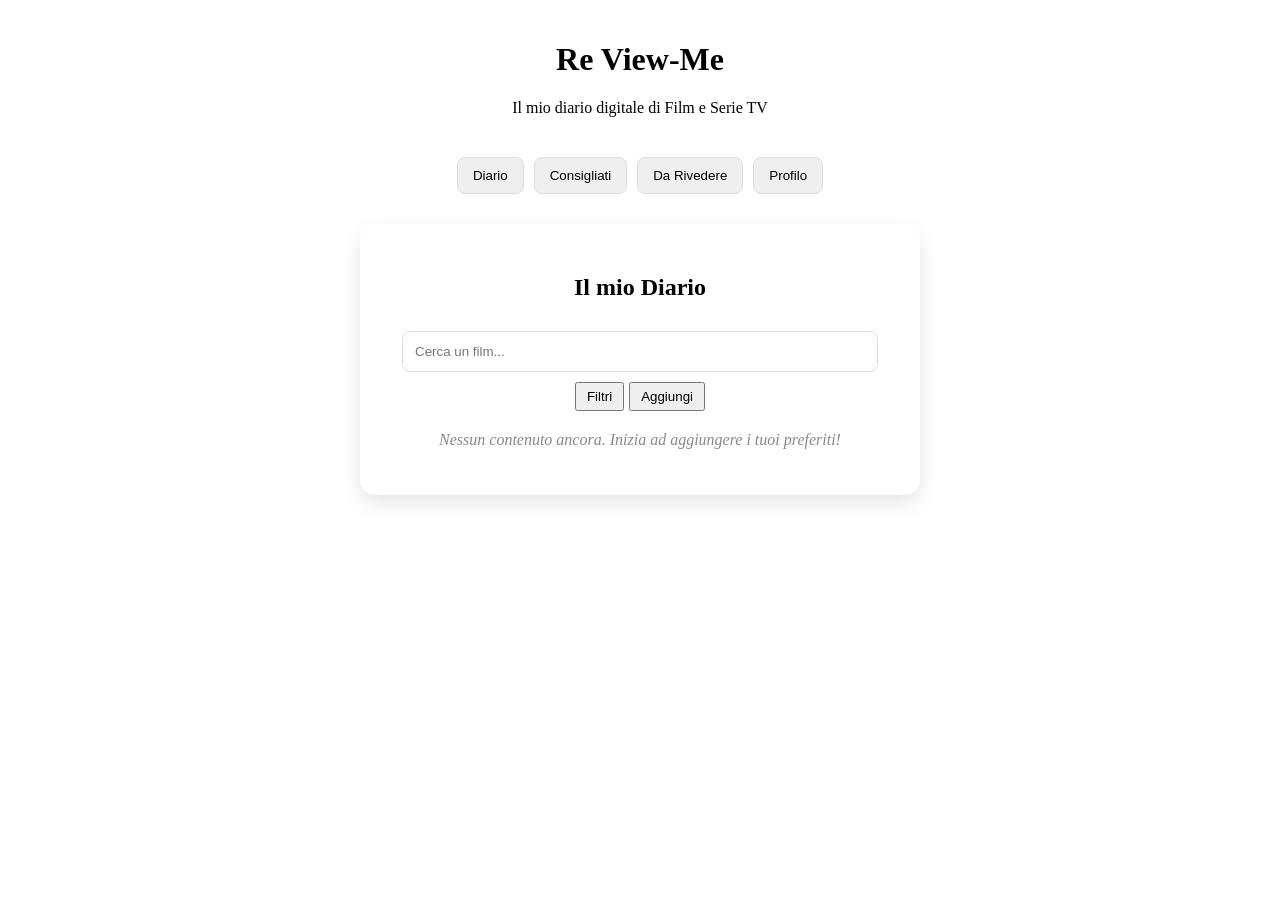
<file: provasitoweb.html>
<!DOCTYPE html>
<html lang="it">
<head>
    <title>Re View-Me - Il mio diario digitale</title>
    <style>
        body {
            background-color: white;
            display: flex;
            flex-direction: column;
            align-items: center;
            margin: 0;
            padding: 20px;
        }

        h1 {
            color: black;
            margin-bottom: 5px;
        }

        .subtitle {
            color: black;
            margin-bottom: 30px;
        }

        nav {
            background-color: white;
            padding: 10px;
            border-radius: 12px;
            box-shadow: 0 4px 10px rgba(255,255,255,0.1);
            margin-bottom: 20px;
            display: flex;
            gap: 10px;
        }

        nav button {
            border: 1px solid #ddd;
            padding: 10px 15px;
            border-radius: 8px;
            cursor: pointer;
            transition: 0.3s;
            font-weight: 500;
        }

        nav button:hover {
            background-color: white;
            border-color: red;
        }

        section {
            display: none; 
            background: #fff;
            padding: 30px;
            border-radius: 15px;
            box-shadow: 0 8px 20px rgba(0,0,0,0.1);
            width: 100%;
            width: 500px;
            text-align: center;
        }

        .attiva {
            display: block;
            animation: fadeIn 0.5s ease;
        }

        input[type="text"], input[type="email"], input[type="password"] {
            width: 90%;
            padding: 12px;
            margin: 10px 0;
            border: 1px solid #ddd;
            border-radius: 8px;
            outline: none;
        }

        button.action-btn {
            background-color: #3498db;
            color: white;
            border: none;
            padding: 12px 25px;
            border-radius: 8px;
            cursor: pointer;
            font-size: 16px;
            margin-top: 15px;
            width: 100%;
            transition: background 0.3s;
        }

        button.action-btn:hover {
            background-color: #2980b9;
        }
    </style>
</head>
<body>

    <h1>Re View-Me</h1>
    <p class="subtitle">Il mio diario digitale di Film e Serie TV</p>

    <nav>
        <button onclick="showMe('diario')">Diario</button>
        <button onclick="showMe('consigliati')">Consigliati</button>
        <button onclick="showMe('rivedere')">Da Rivedere</button>
        <button onclick="showMe('profilo')">Profilo</button>
    </nav>

    <section id="diario" class="attiva">
        <h2>Il mio Diario</h2>
        <input type="text" placeholder="Cerca un film..."> 
        <div style="display: flex; gap: 5px; justify-content: center;">
            <button style="padding: 5px 10px;">Filtri</button>
            <button style="padding: 5px 10px;">Aggiungi</button>
        </div>
        <p style="margin-top: 20px; color: #888;"><i>Nessun contenuto ancora. Inizia ad aggiungere i tuoi preferiti!</i></p>
    </section>

    <section id="consigliati">
        <h2>Consigliati per me</h2>
        <p>Suggerimenti AI basati sui tuoi gusti</p>
        <button class="action-btn">Genera Suggerimenti AI</button>
    </section>

    <section id="rivedere">
        <h2>Da rivedere</h2>
        <p>Film con voto >= 9 non visti da 6 mesi</p>
        <div style="background: #f9f9f9; padding: 20px; border-radius: 10px; border: 1px dashed #ccc;">
            <i>Nessun contenuto da rivedere al momento</i>
        </div>
    </section>

    <section id="profilo">
        <h2>Il mio Profilo</h2>
        <input type="text" placeholder="Nome" value="Mario">
        <input type="text" placeholder="Cognome" value="Rossi">
        <input type="email" placeholder="Email" value="mario.rossi@example.com">
        <input type="text" placeholder="Città" value="Roma">
        <button class="action-btn">Salva Modifiche</button>
    </section>

    <script>
        function showMe(idSezione) {

            const sezioni = document.querySelectorAll('section');
            sezioni.forEach(s => s.classList.remove('attiva'));
            document.getElementById(idSezione).classList.add('attiva');
        }
    </script>

</body>
</html>
</file>
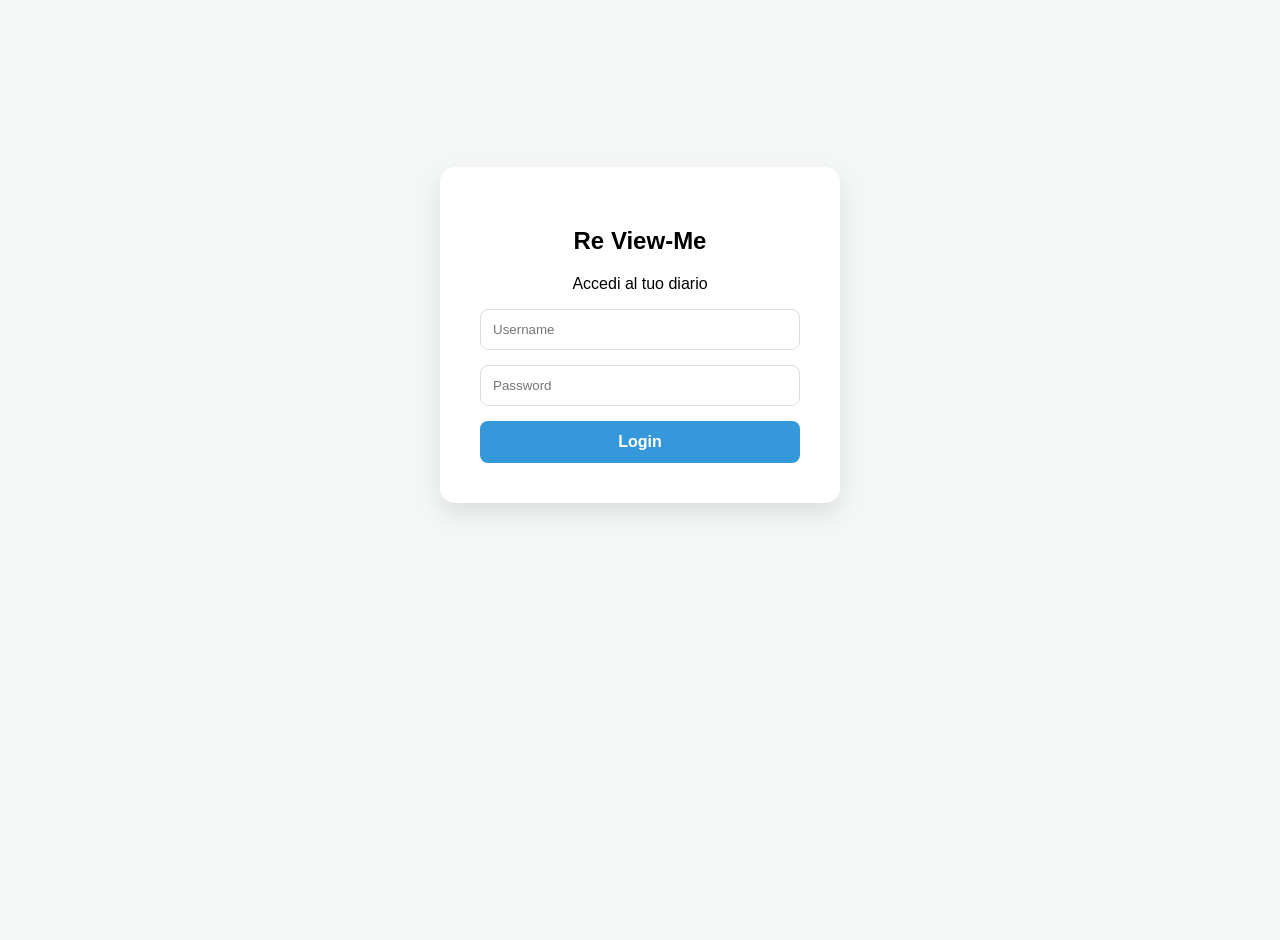
<file: webunito.html>
<!DOCTYPE html>
<html lang="it">
<head>
    <meta charset="UTF-8">
    <meta name="viewport" content="width=device-width, initial-scale=1.0">
    <title>Re View-Me - Progetto Scolastico</title>
    <style>
        /* --- STILE GENERALE --- */
        body {
            font-family: 'Segoe UI', Tahoma, Geneva, Verdana, sans-serif;
            background-color: #f4f7f6;
            display: flex;
            flex-direction: column;
            align-items: center;
            margin: 0;
            padding: 20px;
            min-height: 100vh;
        }

        h1 {
            color: #333;
            margin-bottom: 5px;
        }

        .subtitle {
            color: #666;
            margin-bottom: 30px;
        }

        /* --- STILE LOGIN (dal tuo file login css) --- */
        #login-screen {
            display: flex;
            justify-content: center;
            align-items: center;
            height: 70vh;
        }

        .form-container {
            background: white;
            padding: 40px;
            border-radius: 15px;
            box-shadow: 0 10px 25px rgba(0,0,0,0.1);
            text-align: center;
            width: 320px;
            animation: fadeIn 0.5s ease;
        }

        .input-box {
            margin-bottom: 15px;
        }

        input[type="text"], 
        input[type="password"], 
        input[type="email"] {
            width: 100%;
            padding: 12px;
            border: 1px solid #ddd;
            border-radius: 8px;
            box-sizing: border-box;
            outline: none;
            transition: border-color 0.3s;
        }

        input:focus {
            border-color: #3498db;
        }

        .login-btn {
            background-color: #3498db;
            color: white;
            border: none;
            padding: 12px;
            border-radius: 8px;
            cursor: pointer;
            width: 100%;
            font-size: 16px;
            font-weight: bold;
            transition: background 0.3s;
        }

        .login-btn:hover {
            background-color: #2980b9;
        }

        /* --- STILE AREA RISERVATA (Sito Web) --- */
        #main-content {
            width: 100%;
            max-width: 600px;
            display: none; /* Nascosto all'inizio */
            text-align: center;
        }

        nav {
            background-color: white;
            padding: 10px;
            border-radius: 12px;
            box-shadow: 0 4px 10px rgba(0,0,0,0.05);
            margin-bottom: 20px;
            display: flex;
            flex-wrap: wrap;
            gap: 10px;
            justify-content: center;
        }

        nav button {
            background: white;
            border: 1px solid #ddd;
            padding: 10px 15px;
            border-radius: 8px;
            cursor: pointer;
            transition: 0.3s;
            font-weight: 500;
        }

        nav button:hover {
            background-color: #f0f7ff;
            border-color: #3498db;
        }

        section {
            display: none; /* Nasconde le sezioni non attive */
            background: white;
            padding: 30px;
            border-radius: 15px;
            box-shadow: 0 8px 20px rgba(0,0,0,0.1);
            animation: fadeIn 0.4s ease;
        }

        .attiva {
            display: block;
        }

        .action-btn {
            background-color: #3498db;
            color: white;
            border: none;
            padding: 10px 20px;
            border-radius: 8px;
            cursor: pointer;
            margin-top: 15px;
        }

        .logout-btn {
            color: #e74c3c;
            border-color: #e74c3c;
        }

        .logout-btn:hover {
            background-color: #fff5f5;
            border-color: #c0392b;
        }

        /* --- ANIMAZIONI --- */
        @keyframes fadeIn {
            from { opacity: 0; transform: translateY(10px); }
            to { opacity: 1; transform: translateY(0); }
        }
    </style>
</head>
<body>

    <div id="login-screen">
        <div class="form-container">
            <h2>Re View-Me</h2>
            <p>Accedi al tuo diario</p>
            <div class="input-box">
                <input type="text" id="user" placeholder="Username">
            </div>
            <div class="input-box">
                <input type="password" id="pass" placeholder="Password">
            </div>
            <button class="login-btn" onclick="login()">Login</button>
        </div>
    </div>

    <div id="main-content">
        <h1>Re View-Me</h1>
        <p class="subtitle">Il mio diario digitale di Film e Serie TV</p>

        <nav>
            <button onclick="showMe('diario')">Il mio Diario</button>
            <button onclick="showMe('consigliati')">Consigliati</button>
            <button onclick="showMe('rivedere')">Da rivedere</button>
            <button onclick="showMe('profilo')">Profilo</button>
            <button class="logout-btn" onclick="logout()">Esci</button>
        </nav>

        <section id="diario" class="attiva">
            <h2>Il mio Diario</h2>
            <p>Tutti i film e le serie TV che hai visto</p>
            <input type="text" placeholder="Cerca nel diario..."> 
            <div style="margin-top: 10px;">
                <button>Filtri</button> 
                <button>Aggiungi</button>
            </div>
            <p style="color: #888; margin-top: 20px;"><i>Nessun contenuto ancora. Inizia ad aggiungere i tuoi film preferiti!</i></p>
        </section>

        <section id="consigliati">
            <h2>Consigliati per me</h2>
            <p>Suggerimenti AI basati sui tuoi generi preferiti</p>
            <button class="action-btn">Genera Suggerimenti AI</button>
        </section>

        <section id="rivedere">
            <h2>Da rivedere</h2>
            <p>Film piaciuti (voto >= 9) ma che non vedi da 6 mesi</p>
            <div style="border: 1px dashed #ccc; padding: 20px; border-radius: 10px; color: #999;">
                Nessun contenuto da rivedere al momento
            </div>
        </section>

        <section id="profilo">
            <h2>Profilo Utente</h2>
            <div style="text-align: left; max-width: 300px; margin: 0 auto;">
                <label>Nome:</label>
                <input type="text" value="Mario">
                <label>Cognome:</label>
                <input type="text" value="Rossi">
                <label>Email:</label>
                <input type="email" value="mario.rossi@example.com">
                <label>Città:</label>
                <input type="text" value="Roma">
            </div>
            <button class="action-btn">Salva Modifiche</button>
        </section>
    </div>

    <script>
        // Funzione per simulare il login
        function login() {
            const user = document.getElementById('user').value;
            const pass = document.getElementById('pass').value;

            // Per questo esempio, basta inserire qualcosa per entrare
            if (user !== "" && pass !== "") {
                document.getElementById('login-screen').style.display = 'none';
                document.getElementById('main-content').style.display = 'block';
            } else {
                alert("Inserisci Username e Password!");
            }
        }

        // Funzione per il logout
        function logout() {
            document.getElementById('main-content').style.display = 'none';
            document.getElementById('login-screen').style.display = 'flex';
        }

        // Funzione per cambiare sezione
        function showMe(idSezione) {
            // Nasconde tutte le sezioni
            const sezioni = document.querySelectorAll('section');
            sezioni.forEach(s => s.classList.remove('attiva'));
            
            // Mostra quella selezionata
            document.getElementById(idSezione).classList.add('attiva');
        }
    </script>

</body>
</html>
</file>
